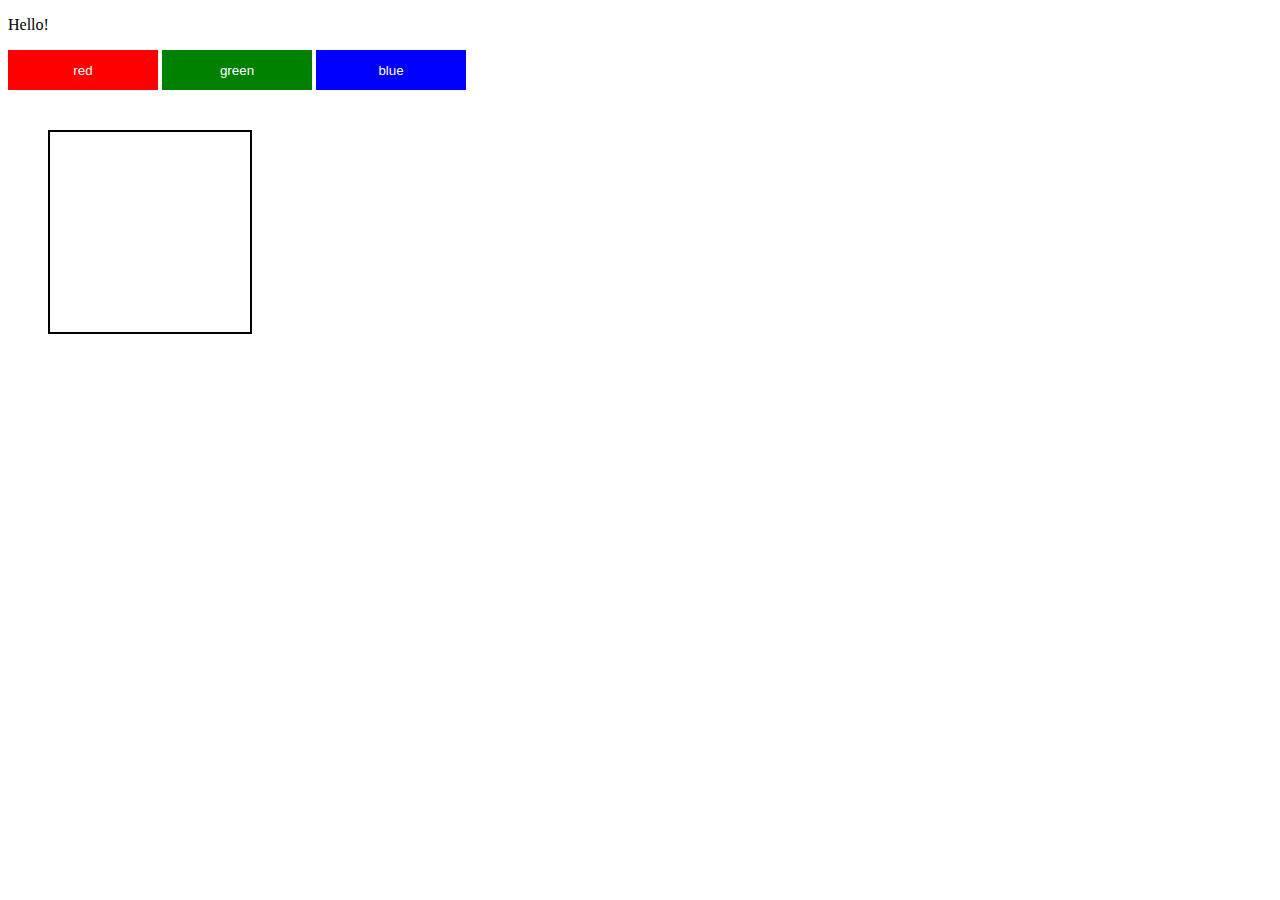
<file: lab-dom-multiple/index.html>
<!DOCTYPE html>
<head>
 	<meta charset="utf-8">
 <title>Scripting Example</title>
 <link rel="stylesheet" href="style.css">
</head>
<body>
 <p>Hello!</p>
<button class="red">red</button>
	 <button class="green">green</button>
	 <button class="blue">blue</button>
	 <div id="box"></div>
<script src="script.js"></script>
</body>
</file>
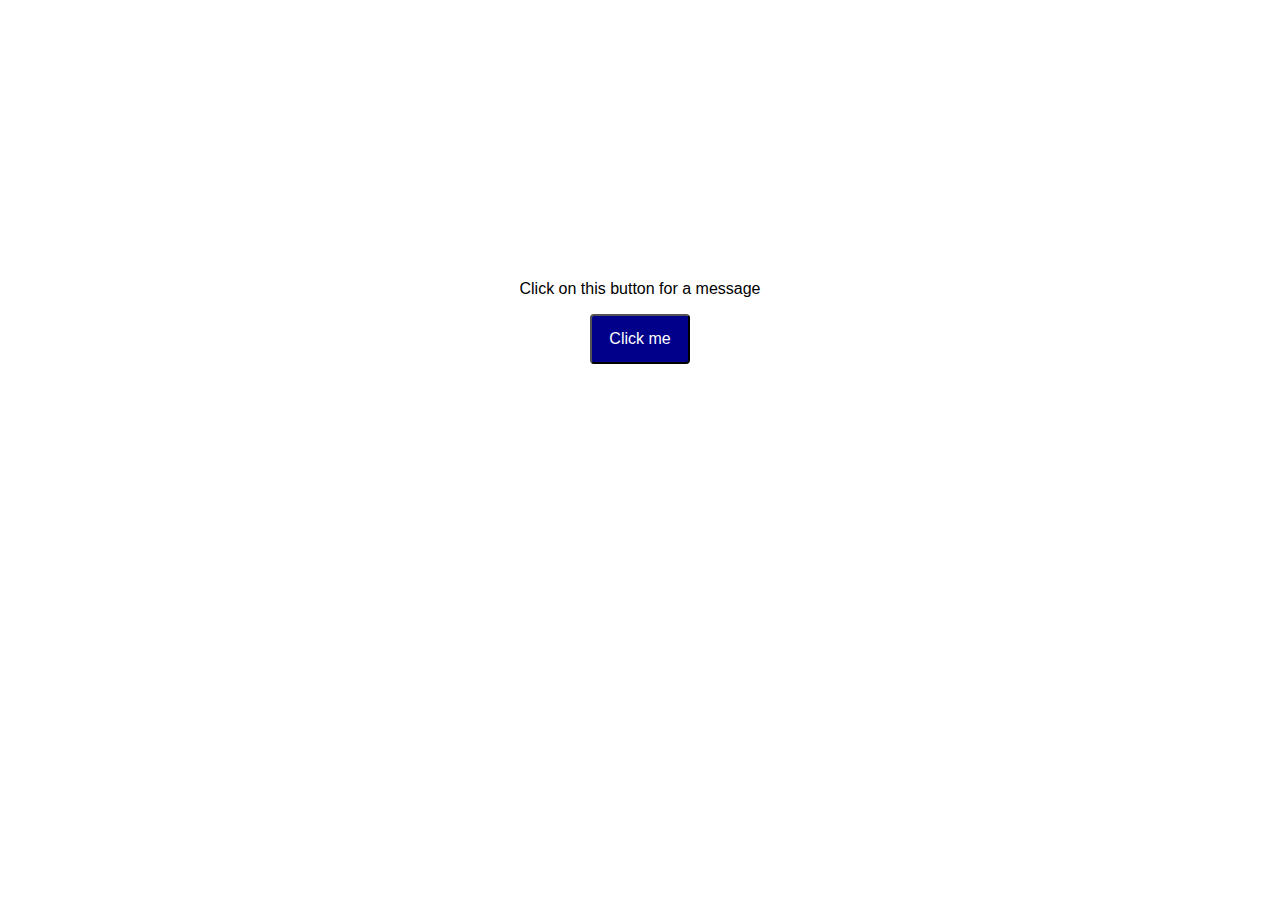
<file: Lab-JS1/index.html>
<!DOCTYPE html>
<head>
  <meta charset="utf-8">
  <title>Scripting Example</title>
  <script src="app.js"></script>
  <link rel="stylesheet" href="style.css">
</head>
<body>
  <p>Click on this button for a message</p>
  <button onclick="sendAlert()">Click me</button>
</body>
</file>
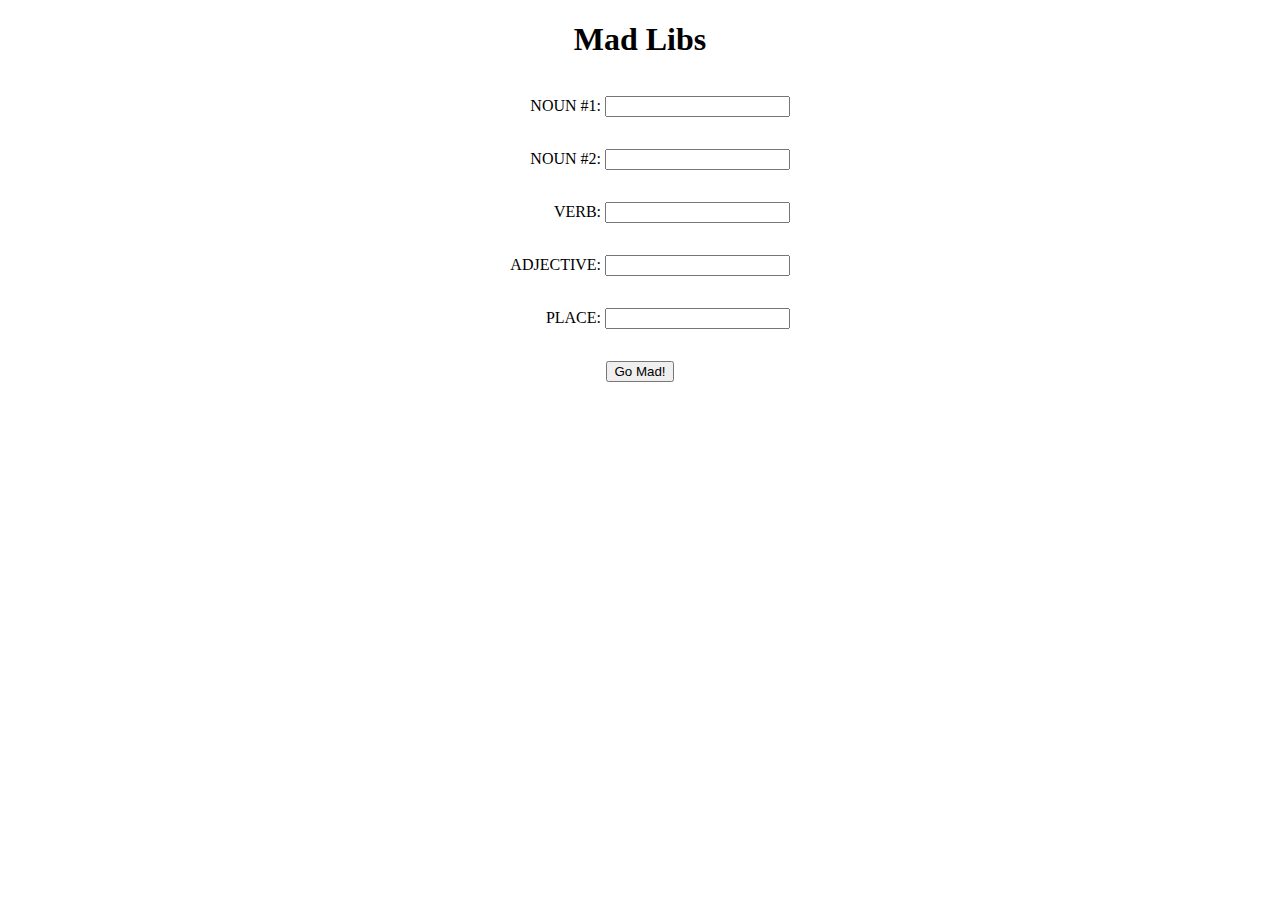
<file: MadLibs/index.html>
<!DOCTYPE html>
<html>
<head>
	<title>Mad Libs</title>
	<link rel="stylesheet" type="text/css" href="style.css"/>
	<script src="script.js"></script>
</head>

<body onload="init()">
	<center>

	<h1>Mad Libs</h1>

	<div class="container">
		<p>NOUN #1: <input id="C" type="text"/></p>

		<p>NOUN #2: <input id="L" type="text"/></p>

		<p>VERB: <input id="E" type="text"/></p>

		<p>ADJECTIVE: <input id="O" type="text"/></p>

		<p>PLACE: <input id="N" type="text"/></p>
	</div>

	<p><button id="A" type="button">Go Mad!</button></p>

	<p id="msg"></p>

	</center>

</body>
</html>
</file>
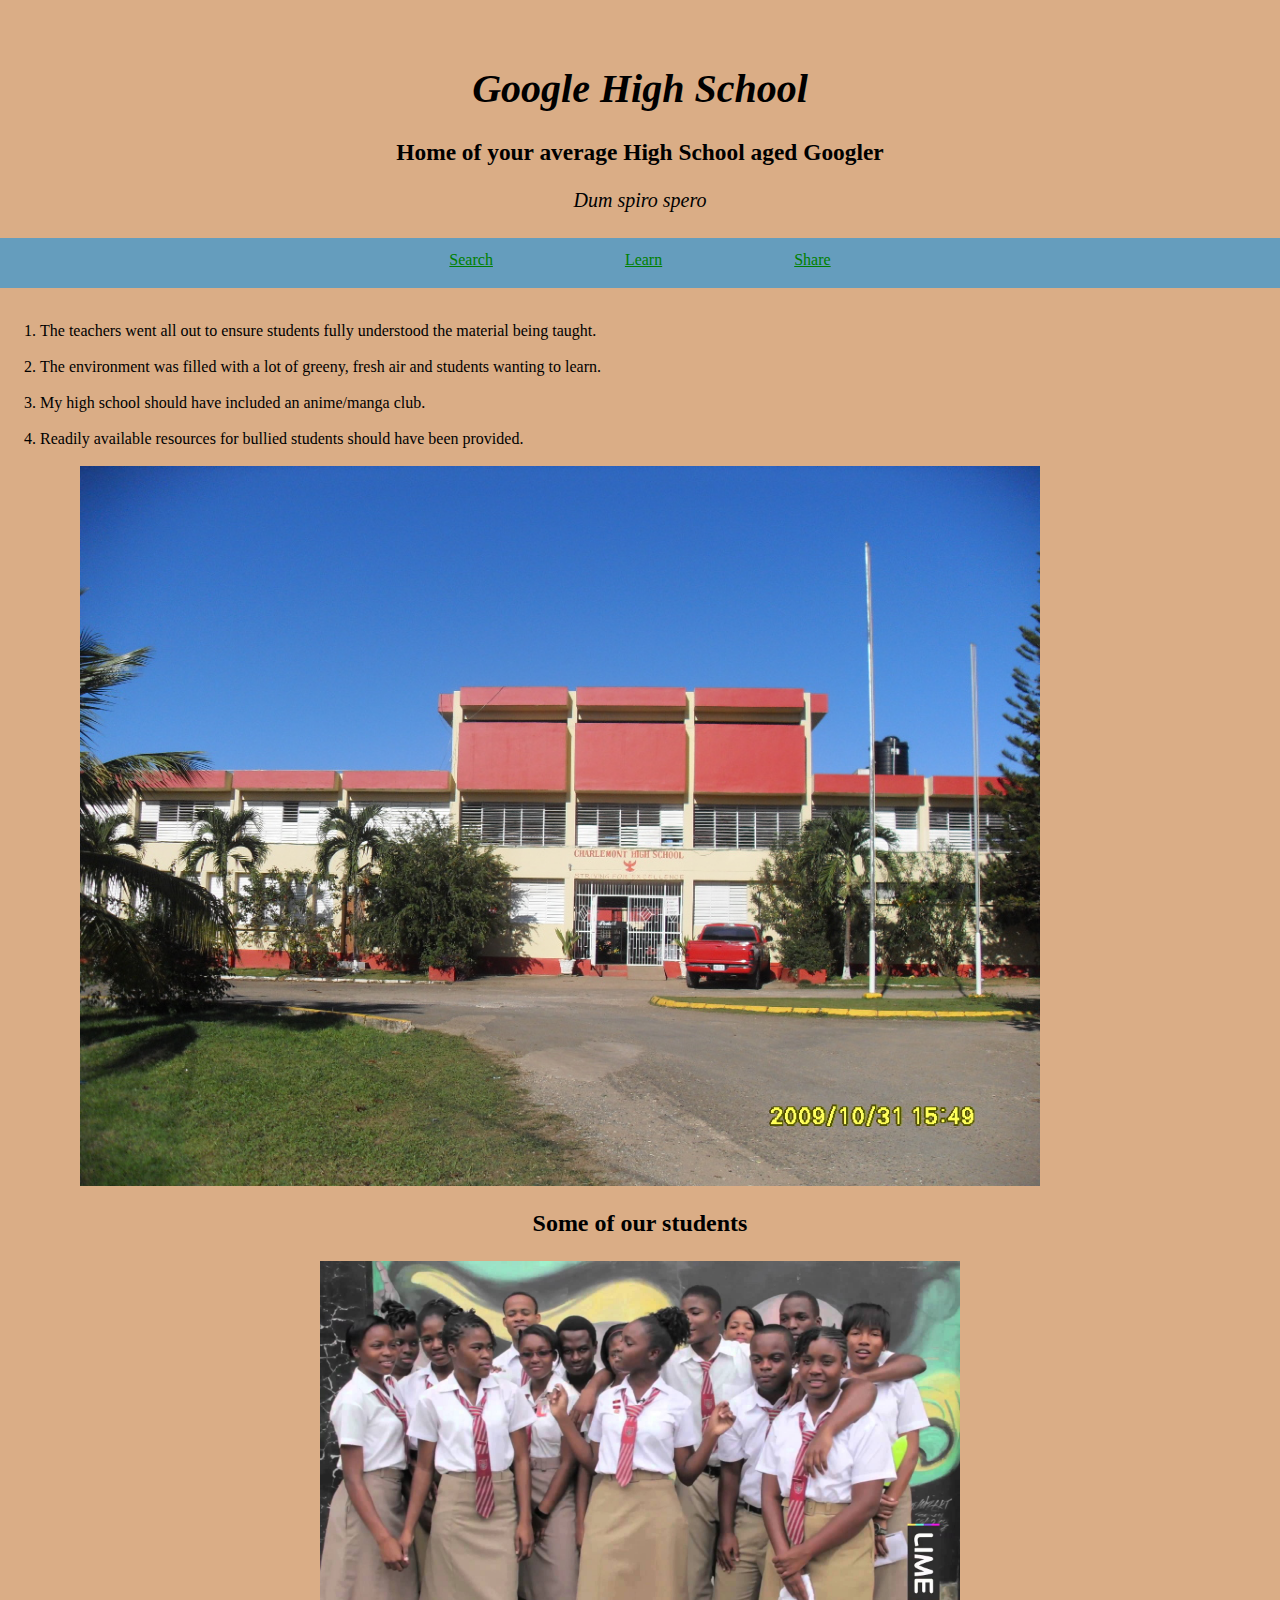
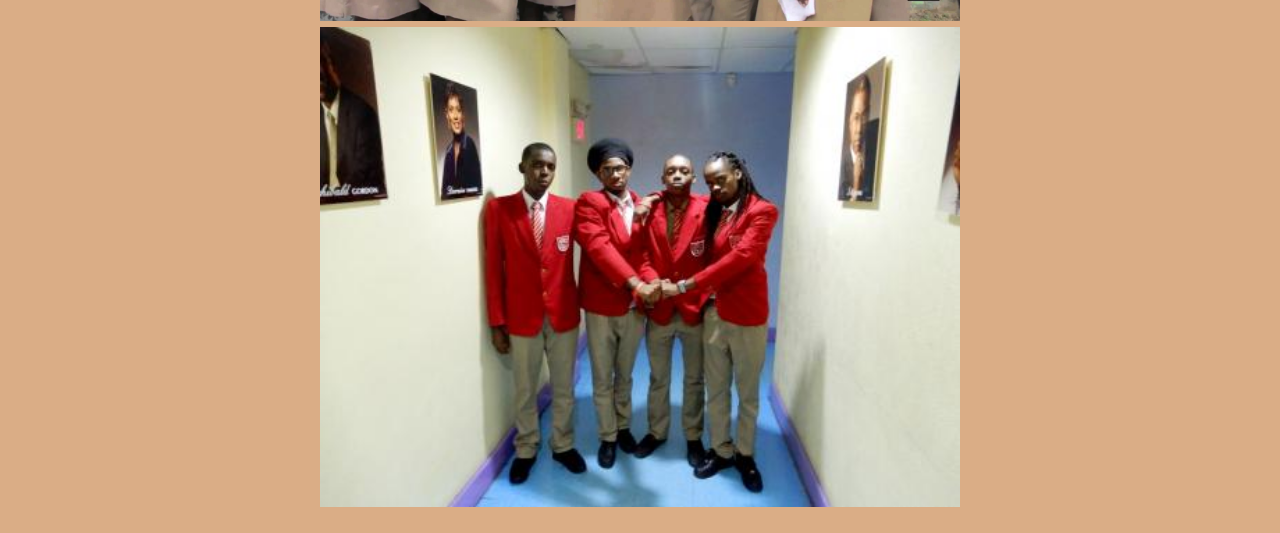
<file: cssi-labs/html-css/labs/fixer-upper/index.html>
<!--
  Copyright 2018 Google LLC

  Licensed under the Apache License, Version 2.0 (the "License");
  you may not use this file except in compliance with the License.
  You may obtain a copy of the License at

       http://www.apache.org/licenses/LICENSE-2.0

  Unless required by applicable law or agreed to in writing, software
  distributed under the License is distributed on an "AS IS" BASIS,
  WITHOUT WARRANTIES OR CONDITIONS OF ANY KIND, either express or implied.
  See the License for the specific language governing permissions and
  limitations under the License.
-->
<!DOCTYPE html>
<head>
  <meta charset="UTF-8">
  <title>Title</title>
  <link rel="stylesheet" href="style.css">
</head>
<body>
  <div id="header">
    <h1><i>Google High School</i></h1>
    <h3>Home of your average High School aged Googler</h3>
    <!-- Insert your super clever slogan that may or may not have several puns in it -->
    <p><i>Dum spiro spero</i></p>

  </div>
  <div id="links">
    <a class="link" href="http://google.com">Search</a>
    <!-- Change the two tags below so the links connect to your favorite place to study and share -->
    <a class="link" href="http://google.com">Learn</a>
    <a class="link" href="http://google.com">Share</a>
  </div>
  <div id="info">
    <ol>
      <br/>
       <li>The teachers went all out to ensure students fully understood the material being taught.</li>
       <br/>
       <li>The environment  was filled with a lot of greeny, fresh air and students wanting to learn.</li>
       <br/>
       <li>My high school should have included an anime/manga club.</li>
       <br/>
       <li>Readily available resources for bullied students should have been provided.</li>
       <br/>
       <ol>
    <!-- Insert an image of google high school here -->
            <img src="CharlemontHighSchool.jpg" width="80%" height="80%">


    </div>

    <center><div id ="Student">
      <P><h2>Some of our students<h2></p>
    <img src="C.jpg" width="50%" height="50%">
    <img src="H.jpg" width="50%" height="50%">

  </div></center>
</body>
</file>
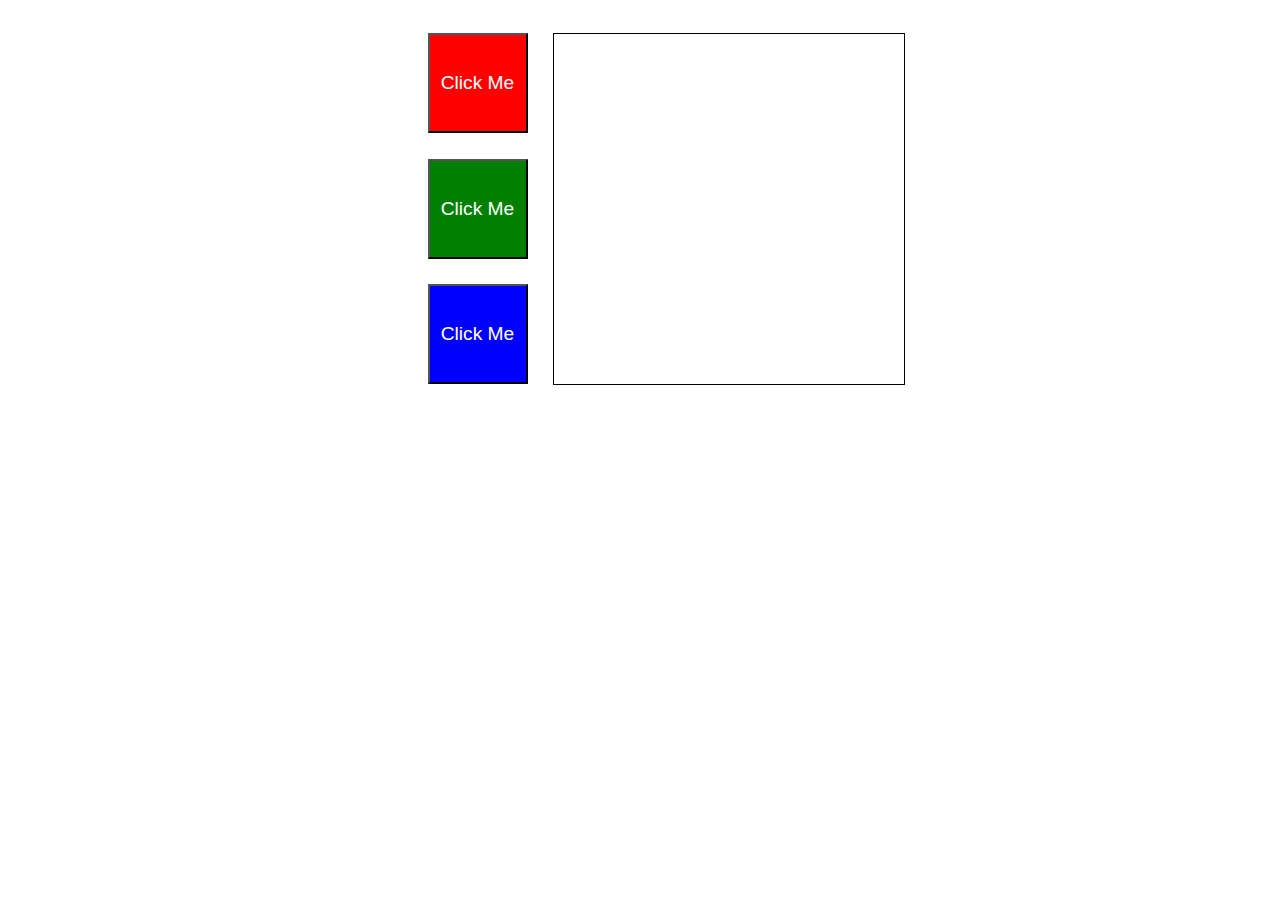
<file: cssi-labs/javaScript/labs/Color_Buttons/index.html>
<!--
  Copyright 2018 Google LLC

  Licensed under the Apache License, Version 2.0 (the "License");
  you may not use this file except in compliance with the License.
  You may obtain a copy of the License at

       http://www.apache.org/licenses/LICENSE-2.0

  Unless required by applicable law or agreed to in writing, software
  distributed under the License is distributed on an "AS IS" BASIS,
  WITHOUT WARRANTIES OR CONDITIONS OF ANY KIND, either express or implied.
  See the License for the specific language governing permissions and
  limitations under the License.
-->
<!DOCTYPE html>
<html>
  <head>
    <meta charset="UTF-8">
    <title>title</title>
  <link rel="stylesheet" href="style.css">
  </head>
  <body>

    <div class="container">
      <button class="btn" id="red">Click Me</button>
      <button class="btn" id="green">Click Me</button>
      <button class="btn" id="blue" >Click Me</button>

      <div id="responseBox"></div>
    </div>

  <script src="script.js"></script>
  </body>
</html>
</file>
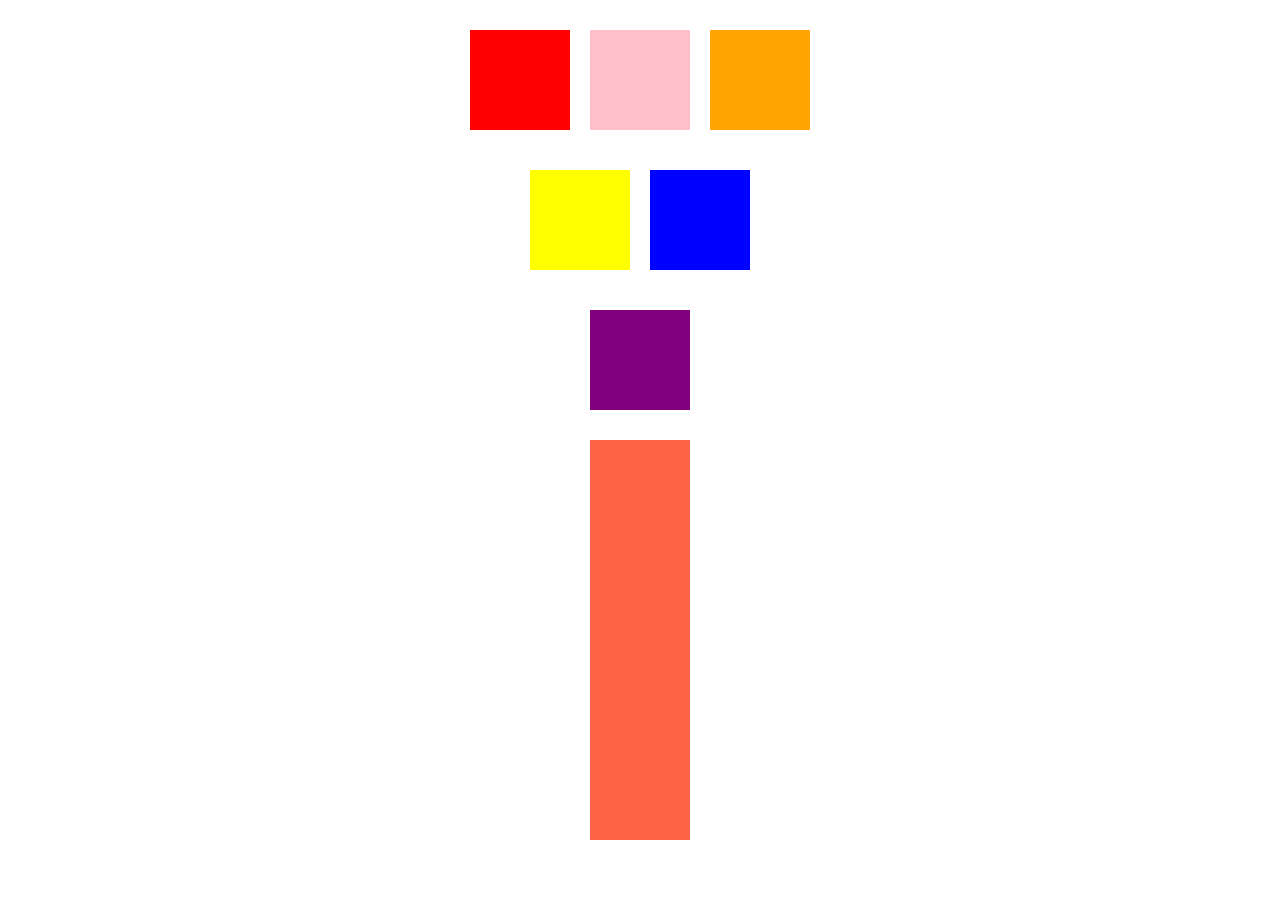
<file: cssi-labs/javaScript/labs/DOM_Quest/index.html>
<!--
  Copyright 2018 Google LLC

  Licensed under the Apache License, Version 2.0 (the "License");
  you may not use this file except in compliance with the License.
  You may obtain a copy of the License at

       http://www.apache.org/licenses/LICENSE-2.0

  Unless required by applicable law or agreed to in writing, software
  distributed under the License is distributed on an "AS IS" BASIS,
  WITHOUT WARRANTIES OR CONDITIONS OF ANY KIND, either express or implied.
  See the License for the specific language governing permissions and
  limitations under the License.
-->
<!DOCTYPE html>
<html>
  <head>
    <meta charset="UTF-8">
    <title>title</title>
  <link rel="stylesheet" href="style.css" type="text/css">
  </head>
  <body>
    <div class = "container" id = "container1">
      <div class = "box" id = "box1"></div>
      <div class = "box" id = "box2"></div>
      <div class = "box" id = "box3"></div>
    </div>
    <div class = "container" id = "container2">
      <div class = "box active" id = "box4"> </div>
      <div class ="box" id = "box5"> </div>
    </div>
    <div class = "container" id = "container3">
      <div class = "box" id = "box6"></div>
    </div>
    <div class = "container" id = "container4">
      <div class = "rectangle" id = "rect"></div>
    </div>
  <script src="scripts/clickEvents.js" type="text/javascript"></script>
  <script src = "scripts/windowEvents.js" type = "text/javascript"></script>
</body>
</html>
</file>
<file: lab-dom-multiple/style.css>
.red { background: red; }
.blue { background: blue; }
.green { background: green; }
button {
  width: 150px;
  height: 40px;
  border: none;
  color: white;
}
#box {
  margin: 40px;
  width: 200px;
  height: 200px;
  border: 2px solid black;
  transition: 500ms;
}
</file>
<file: Lab-JS1/style.css>
body {
  font-family: Arial, sans-serif;
  text-align: center;
  padding-top: 20%;
}

button {
  background-color: darkblue;
  border-radius: 4px;
  color: white;
  font-size: 16px;
  height: 50px;
  width: 100px;
}
</file>
<file: MadLibs/style.css>
p strong
{
	color: #111178;
}

.container
{
	display: flex;
	flex-flow: column nowrap;
	width: 300px;
	justify-content: center;
}

.container > p
{
	text-align: right;
}
</file>
<file: cssi-labs/html-css/labs/fixer-upper/style.css>
/*
 * Copyright 2018 Google LLC
 *
 * Licensed under the Apache License, Version 2.0 (the "License");
 * you may not use this file except in compliance with the License.
 * You may obtain a copy of the License at
 *
 *      http://www.apache.org/licenses/LICENSE-2.0
 *
 * Unless required by applicable law or agreed to in writing, software
 * distributed under the License is distributed on an "AS IS" BASIS,
 * WITHOUT WARRANTIES OR CONDITIONS OF ANY KIND, either express or implied.
 * See the License for the specific language governing permissions and
 * limitations under the License.
 */

body {
  margin: 0px;
  background-color: #DAAD86
}

#header {
  color: black;
  background-color: #85DCB;
  font-size: 20px;
  height: 200px;
  margin: 0px;
  padding-top: 3%;
  text-align: center;
  width: 100%;
}

#links {
  background-color: #659DBD;
  height: 50px;
  text-align: center;
}

.link {
  color: green;
  display: inline-block;
  font-weight: Italics;
  margin-left: 5%;
  margin-right: 5%;
  margin-top: 1%;
}
</file>
<file: cssi-labs/javaScript/labs/Color_Buttons/style.css>
/*
 * Copyright 2018 Google LLC
 *
 * Licensed under the Apache License, Version 2.0 (the "License");
 * you may not use this file except in compliance with the License.
 * You may obtain a copy of the License at
 *
 *      http://www.apache.org/licenses/LICENSE-2.0
 *
 * Unless required by applicable law or agreed to in writing, software
 * distributed under the License is distributed on an "AS IS" BASIS,
 * WITHOUT WARRANTIES OR CONDITIONS OF ANY KIND, either express or implied.
 * See the License for the specific language governing permissions and
 * limitations under the License.
 */

.btn {
  color: white;
  font-family: Helvetica;
  font-size: 1.2rem;
  font-weight: 100;
  height: 100px;
  width: 100px;
}

.container {
  display: grid;
  grid-gap: 25px;
  grid-template-columns: 100px 300px;
  margin: 25px;
}

body {
  display: flex;
  justify-content: center;
}

#responseBox {
  border: solid thin black;
  grid-column: 2 / 3;
  grid-row: 1 / 4;
  height: 350px;
  width: 350px;
}

#red {
  background-color: red;
}

#blue {
  background-color: blue;
}

#green {
  background-color: green;
}
</file>
<file: cssi-labs/javaScript/labs/DOM_Quest/style.css>
/*
 * Copyright 2018 Google LLC
 *
 * Licensed under the Apache License, Version 2.0 (the "License");
 * you may not use this file except in compliance with the License.
 * You may obtain a copy of the License at
 *
 *      http://www.apache.org/licenses/LICENSE-2.0
 *
 * Unless required by applicable law or agreed to in writing, software
 * distributed under the License is distributed on an "AS IS" BASIS,
 * WITHOUT WARRANTIES OR CONDITIONS OF ANY KIND, either express or implied.
 * See the License for the specific language governing permissions and
 * limitations under the License.
 */


.box{
  height: 100px;
  width: 100px;
  background-color: blue;
  margin: 10px;
}

.active{
  background-color: yellow;
}

.container{
  display: flex;
  justify-content: center;
  margin-top: 20px;
}
#box1{
  background-color: red;
}
#box2{
  background-color: pink;
}
#box3{
  background-color: orange;
}
#box6{
  background-color: purple;
}

.rectangle{
  height: 400px;
  width: 100px;
  background-color: tomato;
}
</file>
